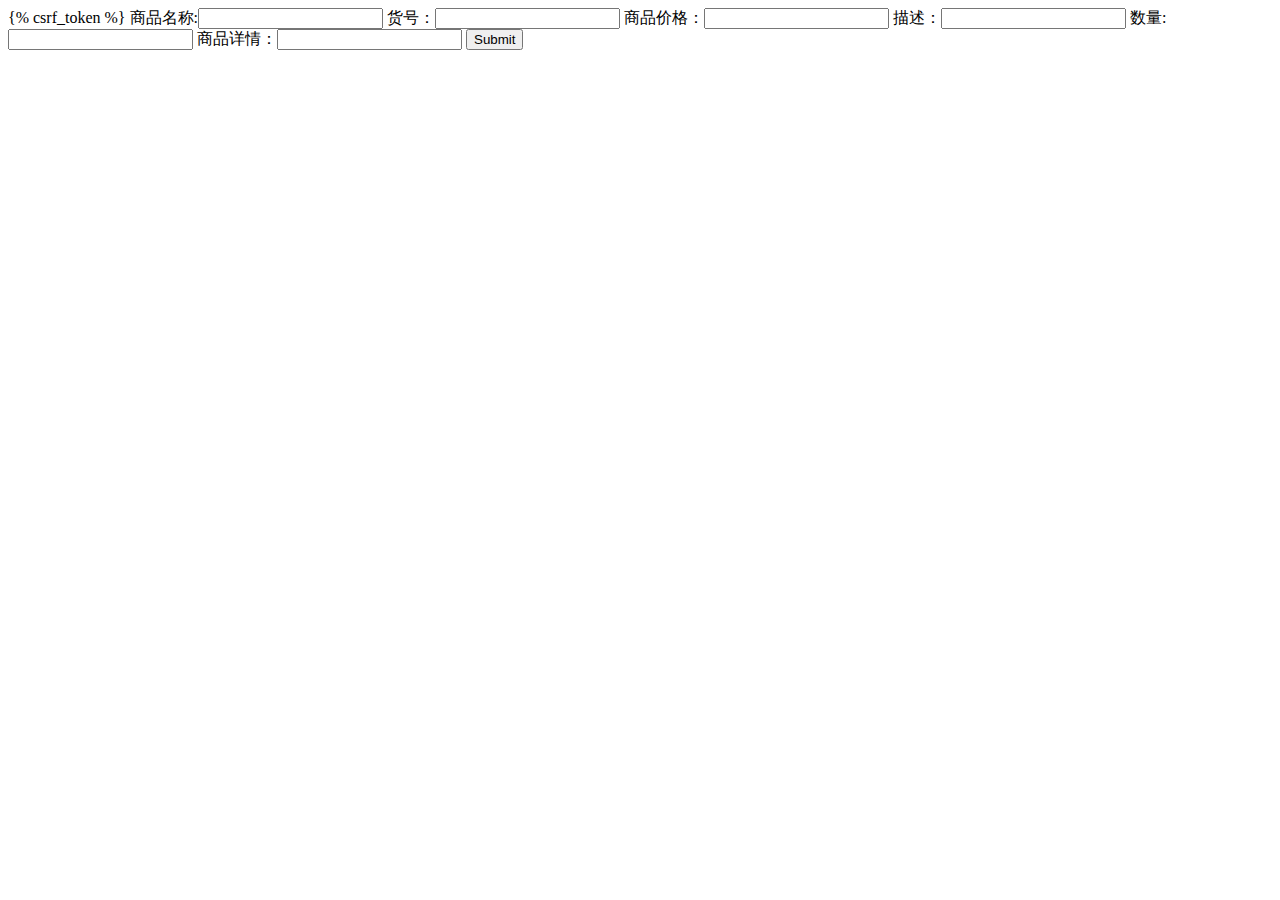
<file: commodity/templates/commodity/addcom.html>
<!DOCTYPE html>
<html>
    <form method="POST" action="/addcom/">
        {% csrf_token %}
        商品名称:<input type="text" name="tittle" >
        货号：<input type="text" name="goodnum">
        商品价格：<input type="number" name="price">
        描述：<input type="text" name="desc">
        数量:<input type="number" name="unit">
        商品详情：<input type="text" name=detail>
        <input type="submit">
    </form>
</html>
</file>
